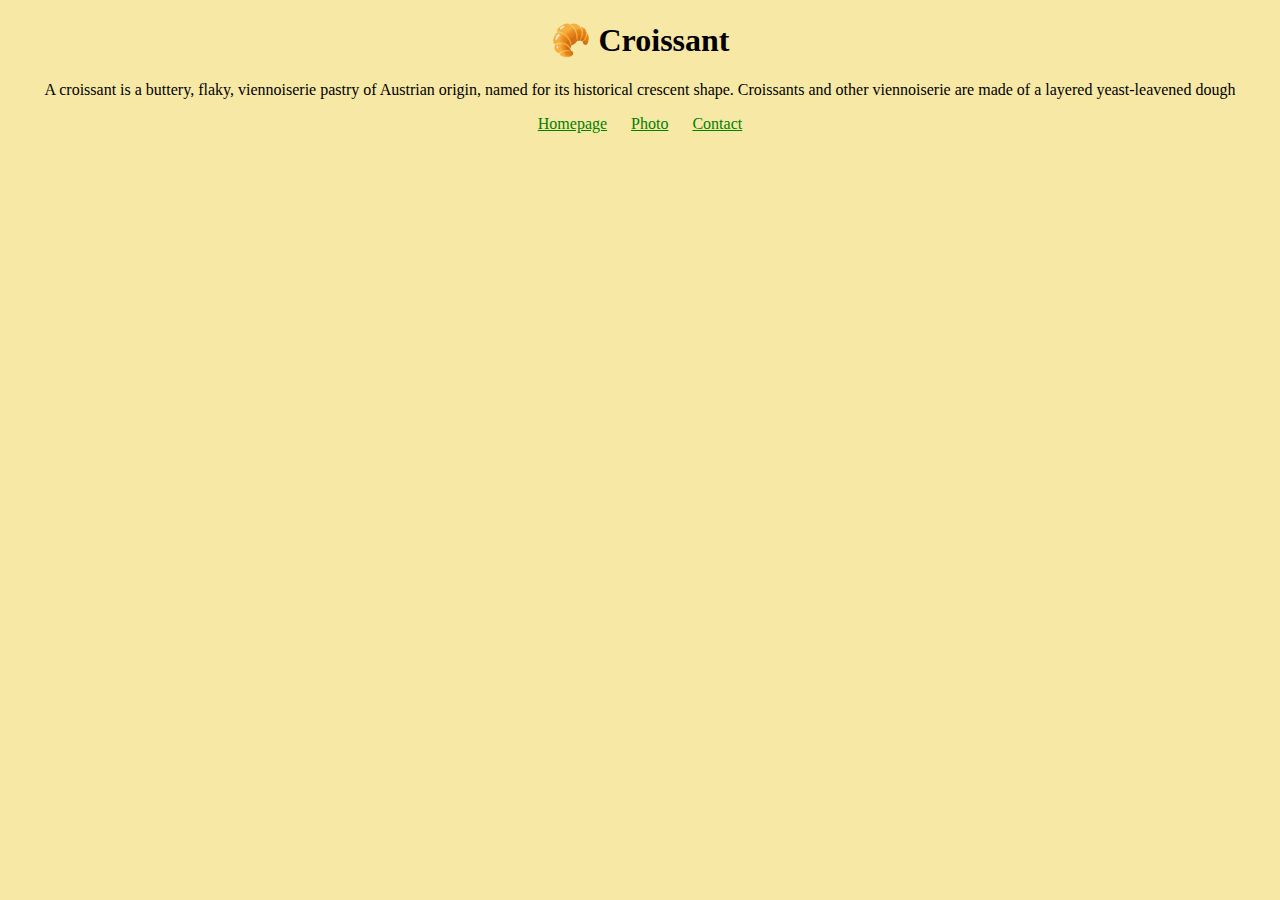
<file: index.html>
<!DOCTYPE html>
<html lang="en">

<head>
  <meta charset="UTF-8">
  <meta name="viewport" content="width=device-width, initial-scale=1.0">
  <meta name="description"
    content="Croissant.com provivdes croissant knowledge optimization and ample croissant content">
  <link rel="stylesheet" href="/styles/app.css">
  <title>The best croissant in New York - Croissant.com</title>
</head>

<body>
  <h1>🥐 Croissant</h1>
  <p>A croissant is a buttery, flaky, viennoiserie pastry of Austrian origin, named for its historical crescent shape.
    Croissants and other viennoiserie are made of a layered yeast-leavened dough</p>

  <footer>
    <a href="/" title="Croissant.com - Homepage">Homepage</a>
    <a href="/photo.html" title="Croissant.com - Photo">Photo</a>
    <a href="/contact.html" title="Croissant.com - Contact Info">Contact</a>
  </footer>
</body>

</html>
</file>
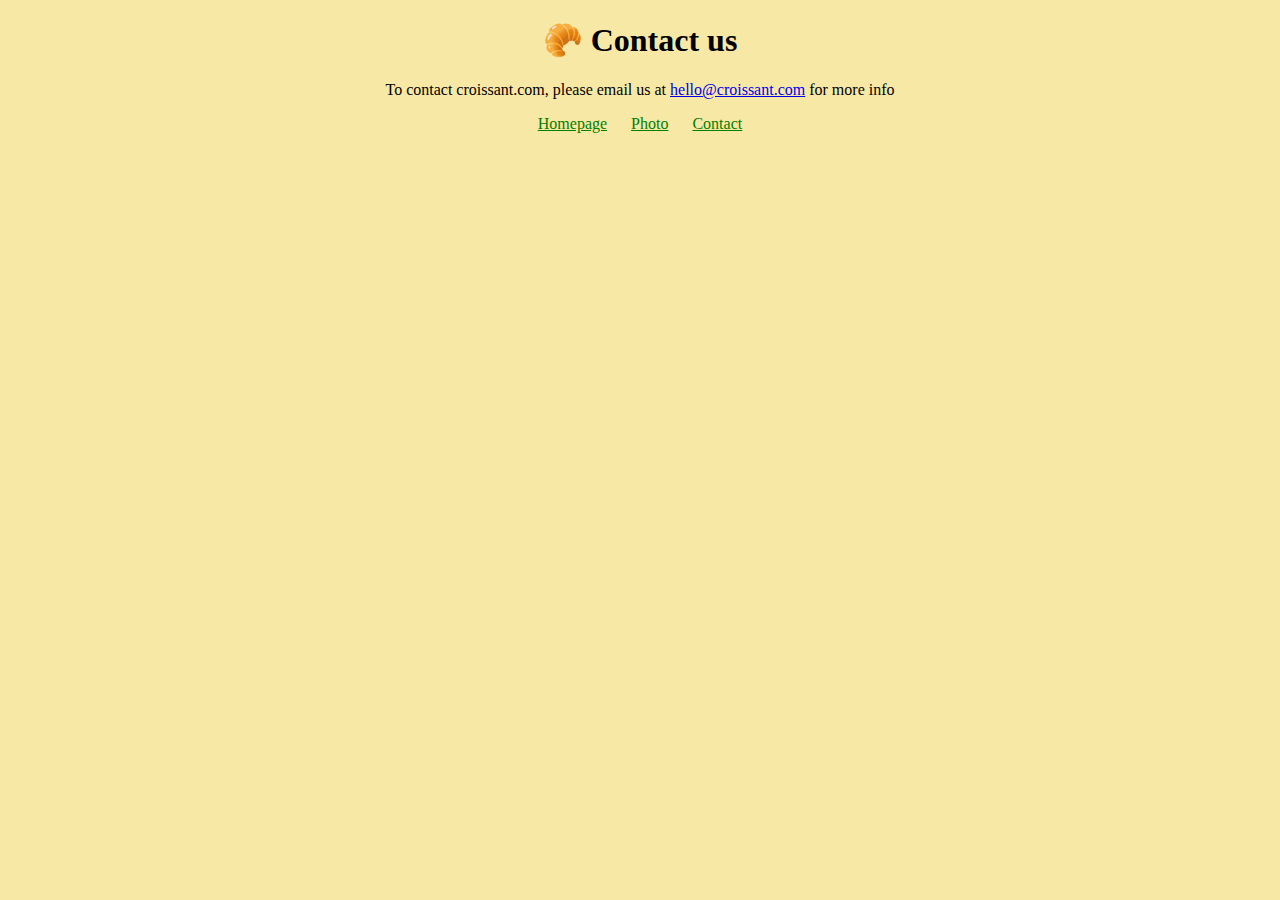
<file: contact.html>
<!DOCTYPE html>
<html lang="en">

<head>
  <meta charset="UTF-8">
  <meta name="viewport" content="width=device-width, initial-scale=1.0">
  <meta name="description" content="Contact Croissant.com to learn more about our homemade croissants">
  <link rel="stylesheet" href="/styles/app.css">
  <title>Contact us - Croissant.com</title>
</head>

<body>
  <h1>🥐 Contact us</h1>
  <p>To contact croissant.com, please email us at <a href="mailto:hello@croissant.com">hello@croissant.com</a> for more
    info</p>
</body>

<footer>
  <a href="/" title="Croissant.com - Homepage">Homepage</a>
  <a href="/photo.html" title="Croissant.com - Photo">Photo</a>
  <a href="/contact.html" title="Croissant.com - Contact Info">Contact</a>
</footer>

</html>
</file>
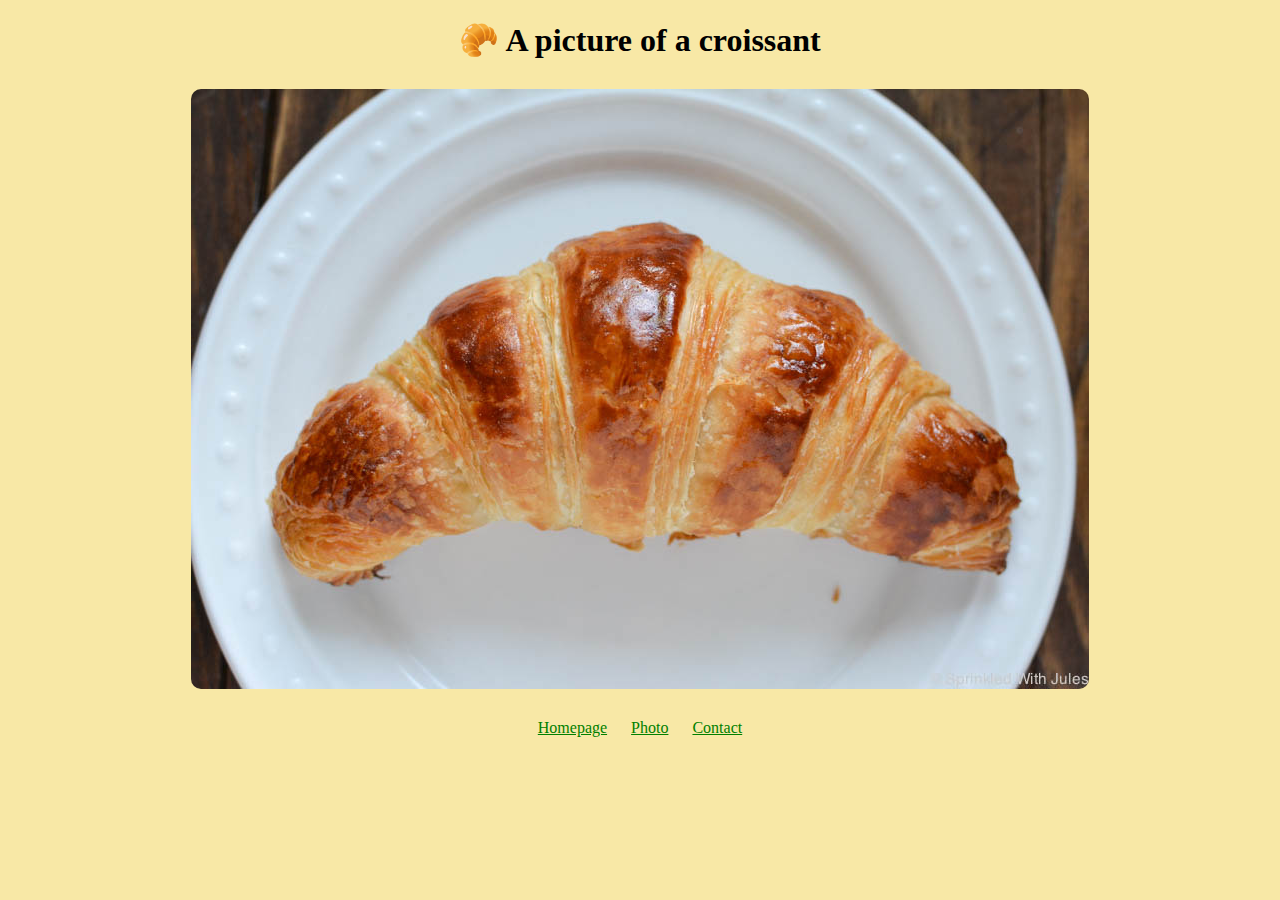
<file: photo.html>
<!DOCTYPE html>
<html lang="en">

<head>
  <meta charset="UTF-8">
  <meta name="viewport" content="width=device-width, initial-scale=1.0">
  <meta name="description" content="Enjoy a beautiful picture of a homemade croissant">
  <link rel="stylesheet" href="/styles/app.css">
  <title>Photo - Croissant.com</title>
</head>

<body>
  <h1>🥐 A picture of a croissant</h1>
  <img src="/images/croissant.jpg" alt="Homemade croissant" class="croissant-photo">
</body>

<footer>
  <a href="/" title="Croissant.com - Homepage">Homepage</a>
  <a href="/photo.html" title="Croissant.com - Photo">Photo</a>
  <a href="/contact.html" title="Croissant.com - Contact Info">Contact</a>
</footer>

</html>
</file>
<file: styles/app.css>
body {
  background: #f8e8a6;
  text-align: center;
}

h1 {
  text-align: center;
}

.croissant-photo {
  border-radius: 10px;
  display: block;
  margin: 30px auto;
  max-width: 100%;
}

footer a {
  color: green;
  margin: 0 10px;
}
</file>
